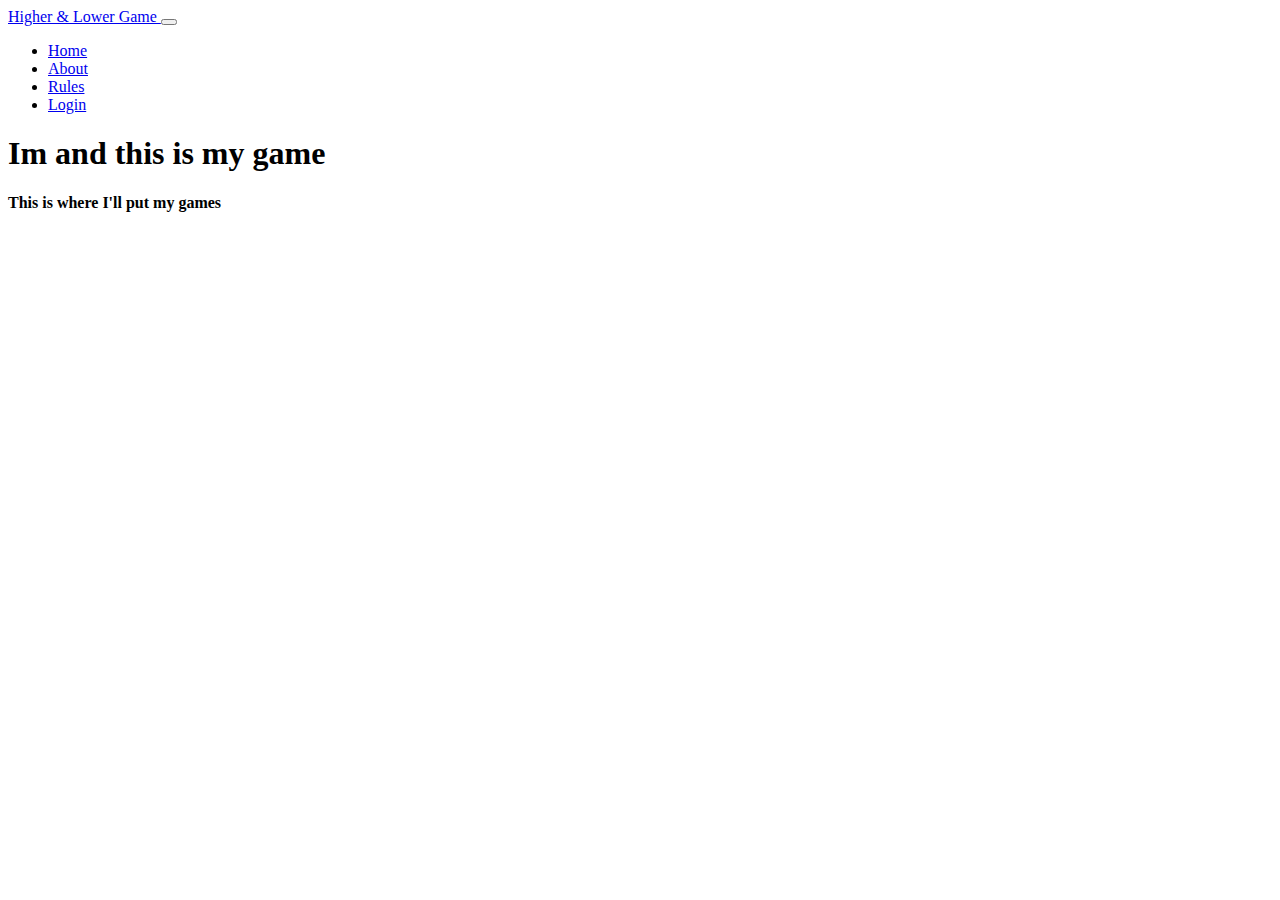
<file: app/templates/frontend_layout.html>
<!DOCTYPE html>
<html lang="en">

<head>
  <meta charset="utf-8">
  <meta name="viewport" content="width=device-width, initial-scale=1, user-scalable=yes">
  <link href="https://cdn.jsdelivr.net/npm/bootstrap@5.1.3/dist/css/bootstrap.min.css" rel="stylesheet" integrity="sha384-1BmE4kWBq78iYhFldvKuhfTAU6auU8tT94WrHftjDbrCEXSU1oBoqyl2QvZ6jIW3" crossorigin="anonymous"> <! brings in bootstrap -> 
  <script src="https://cdn.jsdelivr.net/npm/bootstrap@5.1.3/dist/js/bootstrap.bundle.min.js" integrity="sha384-ka7Sk0Gln4gmtz2MlQnikT1wXgYsOg+OMhuP+IlRH9sENBO0LRn5q+8nbTov4+1p" crossorigin="anonymous"></script>
</head>
 
<body>

    <!--Navbar-->
 
    <nav class="navbar navbar-expand-lg navbar-light bg-light"> <!--thinking of adding a light and darkmode toggler, add a fixed-top-->
        <div class="container-fluid">
          <a class="navbar-brand" href="#"> Higher & Lower Game </a>
          <button class="navbar-toggler" type="button" data-bs-toggle="collapse" data-bs-target="#navbarSupportedContent" aria-controls="navbarSupportedContent" aria-expanded="false" aria-label="Toggle navigation">
            <span class="navbar-toggler-icon"></span>
          </button>
          <div class="collapse navbar-collapse" id="navbarSupportedContent">
                <ul class="navbar-nav me-auto mb-2 mb-lg-0">
                    <li class="nav-item">
                        <a class="nav-link active" aria-current="page" href="#">Home</a>
                    </li>
                    <li class="nav-item">
                        <a class="nav-link" href="#">About</a>
                    </li>
                    <li class="nav-item">
                        <a class="nav-link" href="#">Rules</a>
                    </li>
                    <li class="nav-item">
                        <a class="nav-link" href="#">Login</a>
                    </li>
                <!-- <li class="nav-item dropdown"> used for adding multiple links in a drop down
                    <a class="nav-link dropdown-toggle" href="#" id="navbarDropdown" role="button" data-bs-toggle="dropdown" aria-expanded="false">
                    Login
                    </a>
                    <ul class="dropdown-menu" aria-labelledby="navbarDropdown">
                    <li><a class="dropdown-item" href="#">Action</a></li>
                    <li><a class="dropdown-item" href="#">Another action</a></li>
                    <li><hr class="dropdown-divider"></li>
                    <li><a class="dropdown-item" href="#">login</a></li>
                    </ul>
                </li> -->
                <!-- <li class="nav-item"> #used for hiding links
                    <a class="nav-link disabled">Disabled</a>
                </li> -->
                </ul>
            <!-- <form class="d-flex">
              <input class="form-control me-2" type="search" placeholder="Search" aria-label="Search">
              <button class="btn btn-outline-success" type="submit">Search</button>
            </form> -->
          </div>
        </div>
      </nav>
    
    <!--Main Area-->

    <section class = "bgimage" id = "main" >
        <div class = "container-fluid">
            <div class = "row">
                <div class = "col-xs-12 col-sm-12 col-md-12 col-lg-12 col-xl-12 hero-text ">
                    <h1> Im and this is my game </h1>
                    <h4> This is where I'll put my games </h4>
                    
                </div>
            </div>

        </div>
    </section>

</body>
</html>
</file>
